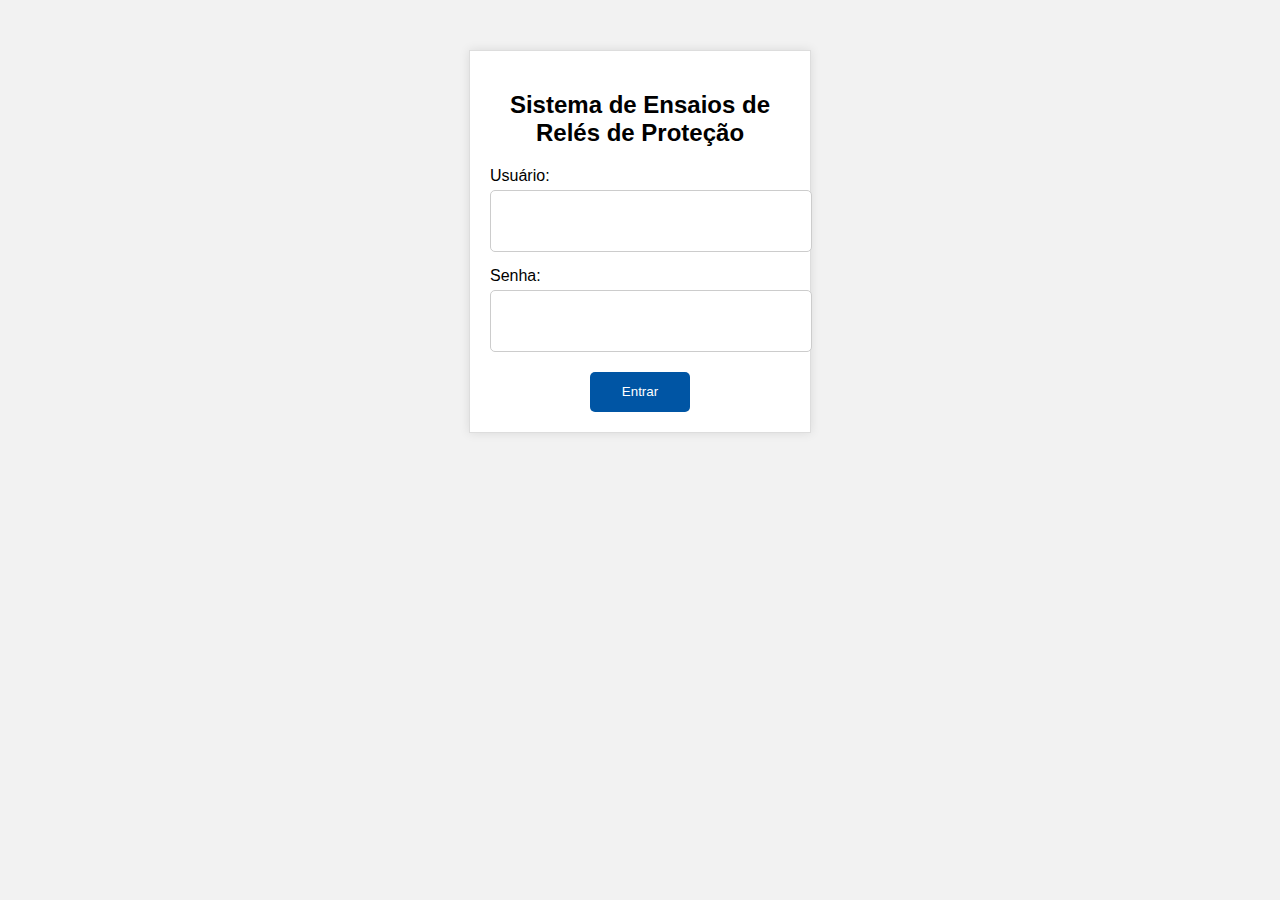
<file: Login.html>
<!DOCTYPE html>
<html>
<head>
  <title>Formulário de Login</title>
  <style>
    body {
      font-family: Arial, sans-serif;
      background-color: #f2f2f2;
    }

    .container {
      width: 300px;
      margin: 50px auto;
      padding: 20px;
      background-color: #fff;
      border: 1px solid #ddd;
      box-shadow: 0 0 10px rgba(0, 0, 0, 0.1);
    }

    h2 {
      text-align: center;
      margin-bottom: 20px;
    }

    .campo {
      margin-bottom: 15px;
    }

    label {
      display: block;
      margin-bottom: 5px;
    }

    input[type="text"], input[type="password"] {
      width: 100%;
      height: 40px;
      padding: 10px;
      border: 1px solid #ccc;
      border-radius: 5px;
    }

    .botao {
      text-align: center;
      margin-top: 20px;
    }

    input[type="submit"] {
      width: 100px;
      height: 40px;
      padding: 10px;
      background-color: #0055a4;
      color: #fff;
      border: none;
      border-radius: 5px;
      cursor: pointer;
    }

    input[type="submit"]:hover {
      background-color: #0b0470;
    }
  </style>
</head>
<body>
  <div class="container">
    <h2>Sistema de Ensaios de Relés de Proteção</h2>
    <form id="form-login">
      <div class="campo">
        <label for="usuario">Usuário:</label>
        <input type="text" id="usuario" name="usuario" required>
      </div>
      <div class="campo">
        <label for="senha">Senha:</label>
        <input type="password" id="senha" name="senha" required>
      </div>
      <div class="botao">
        <input type="submit" value="Entrar">
      </div>
    </form>
    <div id="mensagem"></div>
  </div>

  <script>
    const form = document.getElementById('form-login');
    const mensagem = document.getElementById('mensagem');

    form.addEventListener('submit', (e) => {
      e.preventDefault();

      const usuario = document.getElementById('usuario').value;
      const senha = document.getElementById('senha').value;

      // Verificar se as credenciais são válidas
      if (usuario === 'admin' && senha === '000000') {
        mensagem.innerHTML = 'Login efetuado com sucesso!';
        // Redirecionar para outra página após 1 segundos
        setTimeout(() => {
          window.location.href = 'index.html';
        }, 1000);
      } else {
        mensagem.innerHTML = 'Usuário ou senha inválidos!';
      }
    });
  </script>
</body>
</html>
</file>
